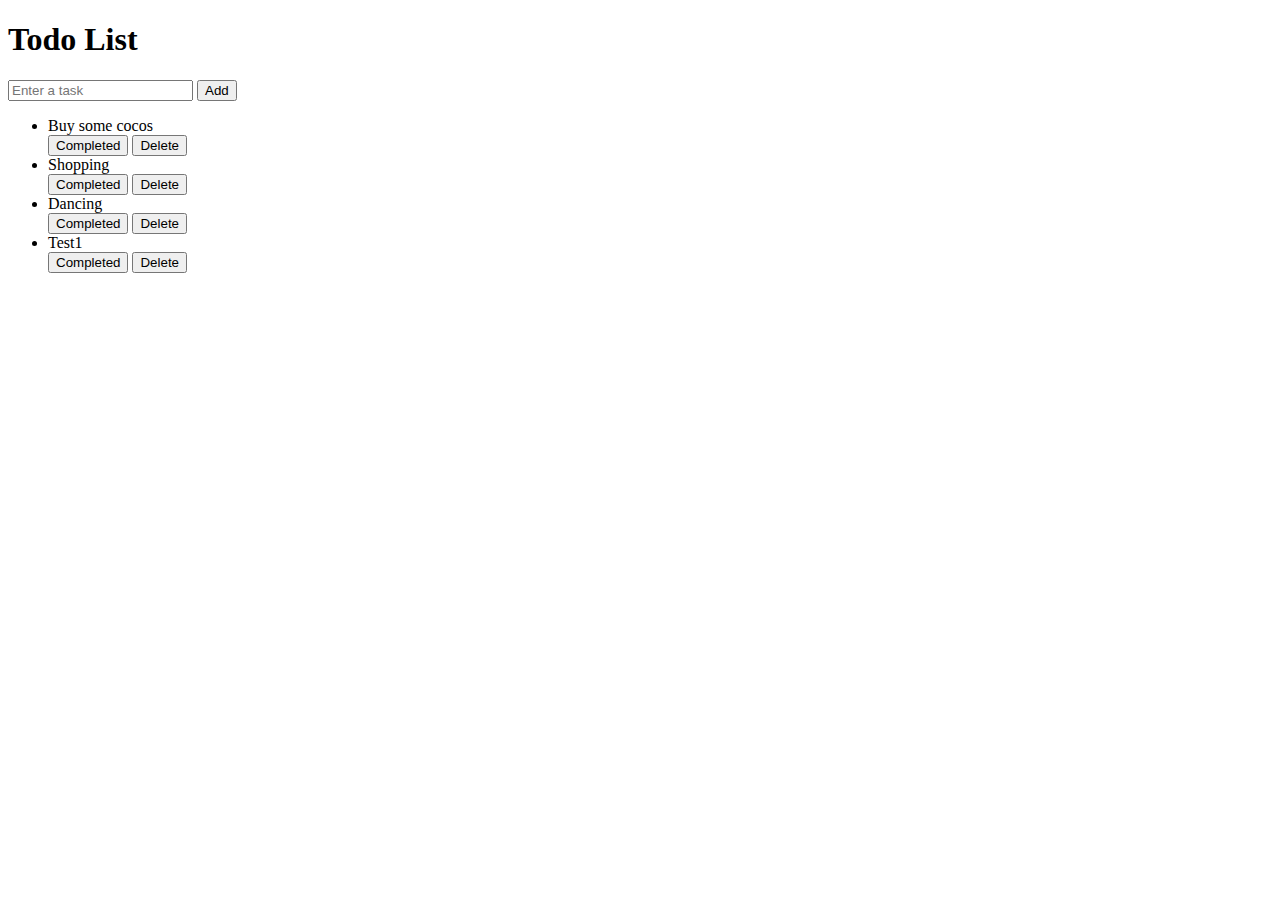
<file: todoList.html>
<!DOCTYPE html>
<html lang="en">
<head>
    <meta charset="UTF-8">
    <meta name="viewport" content="width=device-width, initial-scale=1.0">
    <title>Document</title>
</head>
<body>
    <div>
        <h1>Todo List</h1>
        <input type="text" name="task" id="task" placeholder="Enter a task">
        <button onclick="addTask()">Add</button>

        <ul id="list"></ul>
    </div>
    
    <script>    

        tasks = [
            {
                id:101,
                task: "Buy some cocos",
                completed : false
            },
            {
                id:102,
                task : "Shopping",
                completed : false
            },{
                id:103,
                task:"Dancing",
                completed : false
            },{
                id:104,
                task:"Test1",
                completed:false
            }
        ]


        function renderUI(){

            var list = "" 
            // console.log("Working...")
            var list = document.getElementById("list");

            tasks.forEach(element => {
                // console.log(element)

                list.innerHTML += `
                <li id=${element.id}>${element.task}</li>
                <button onClick="complete(${element.id})">Completed</button>
                <button onClick="deleteTask(${element.id})">Delete</button>
                `
            });

        
        }

        renderUI()
    </script>
    
</body>
</html>
</file>
